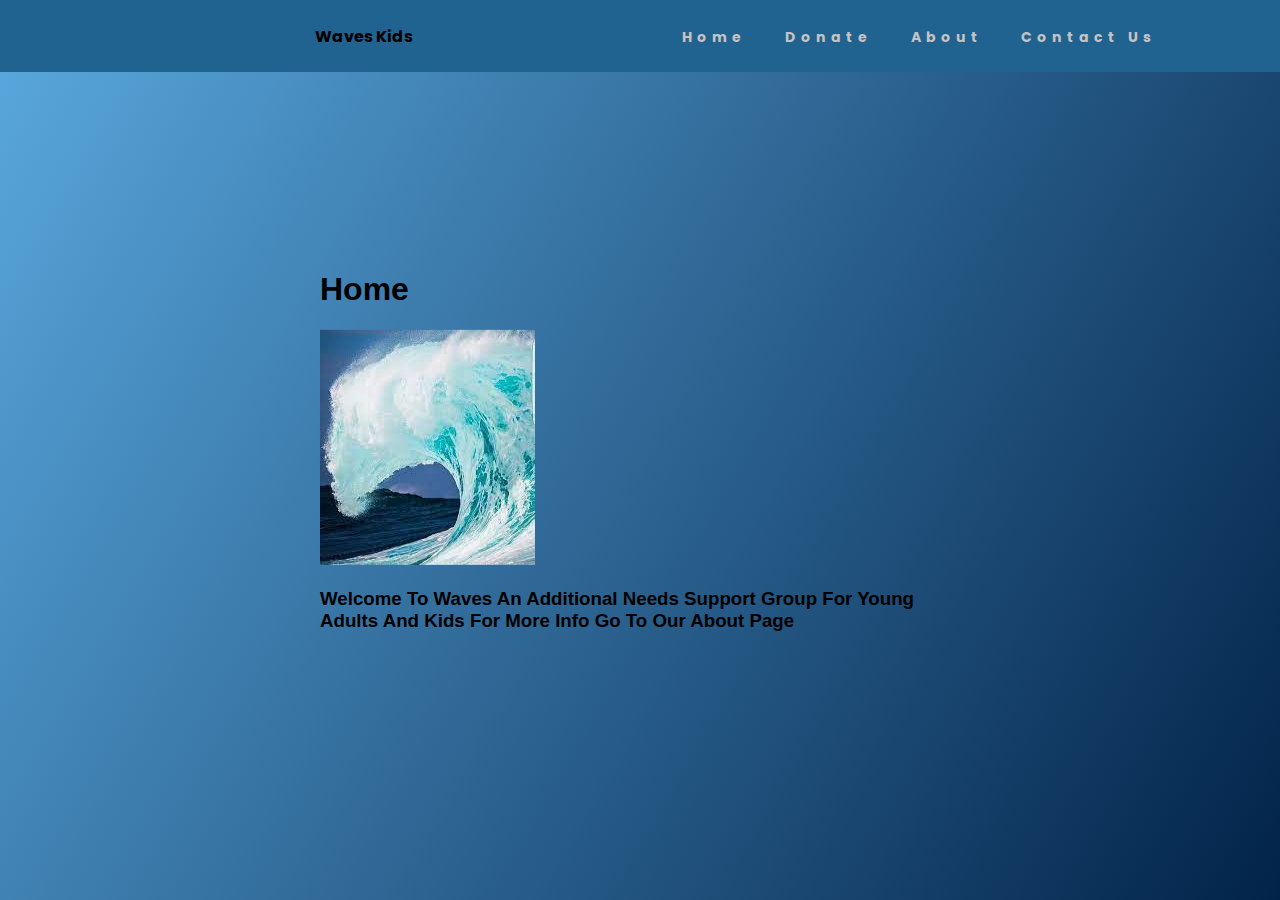
<file: index.html>
<!DOCTYPE html>
<html lang="en" dir="ltr">
  <head>
    <meta charset="utf-8">
    <title>Home</title>
    <link href="https://fonts.googleapis.com/css?family=Poppins" rel="stylesheet">
    <link rel="stylesheet" href="main.css">
    <link href="https://stackpath.bootstrapcdn.com/font-awesome/4.7.0/css/font-awesome.min.css" rel="stylesheet">
  <body>
    <nav>
    <div class="logo"></div>
       <h4>Waves Kids</h4>
    </div>
    <ul class="nav-links">
      <li>
        <a href="index.html">Home</a>
      </li>
      <li>
        <a href="donate.html">Donate</a>
      </li>
      <li>
        <a href="about.html">About</a>
      </li>
      <li>
        <a href="facebook.html">Contact Us</a>
      </li>
    </ul>
    <div class="burger">
      <div class="line1"></div>
      <div class="line2"></div>
      <div class="line3"></div>
    </div>
    </nav>
    <div class="center">
    <h1>Home</h1>
    <div class="img-cen">
    <img src="waves-wave.jpg" alt="Oops">
    </div>
    <span>
    <h3>Welcome To Waves An Additional Needs Support Group For Young Adults And Kids For More Info Go To Our About Page</h3>
  </span>
  </body>
</html>
</file>
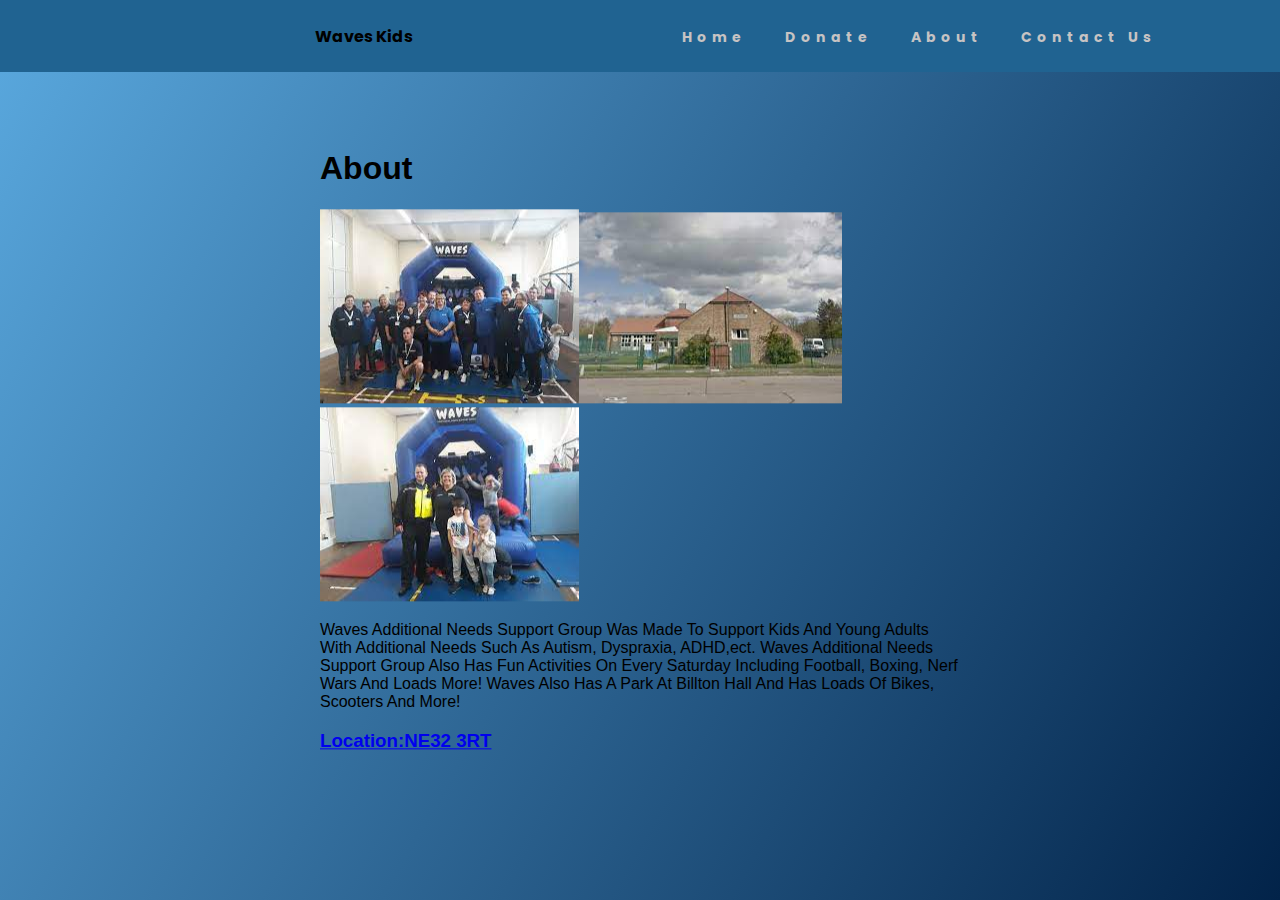
<file: about.html>
<!DOCTYPE html>
<html lang="en" dir="ltr">
  <head>
    <meta charset="utf-8">
    <title>About Us</title>
    <link href="https://fonts.googleapis.com/css?family=Poppins" rel="stylesheet">
    <link rel="stylesheet" href="main.css">
  </head>
  <body>
    <nav>
    <div class="logo"></div>
       <h4>Waves Kids</h4>
    </div>
    <ul class="nav-links">
      <li>
        <a href="index.html">Home</a>
      </li>
      <li>
        <a href="donate.html">Donate</a>
      </li>
      <li>
        <a href="about.html">About</a>
      </li>
      <li>
        <a href="facebook.html">Contact Us</a>
      </li>
    </ul>
    <div class="burger">
      <div class="line1"></div>
      <div class="line2"></div>
      <div class="line3"></div>
    </div>
    </nav>
    <div class="center">
    <h1>About</h1>
    <img src="castle.jpg" alt="Oops"><img src="bill.jpg" alt="Oops"><img src="police castle.jpg" alt="Oops">
    <span>
    <p>Waves Additional Needs Support Group Was Made To Support Kids And Young Adults With Additional Needs Such As Autism, Dyspraxia, ADHD,ect. Waves Additional Needs Support Group Also Has Fun Activities On Every Saturday Including Football, Boxing, Nerf Wars And Loads More! Waves Also Has A Park At Billton Hall And Has Loads Of Bikes, Scooters And More!</p>
    </span>
    <span>
      <h3><a href="https://www.google.com/maps/place/Bilton+Hall+Community+Trust+CIO/@54.9716468,-1.471068,17z/data=!4m13!1m7!3m6!1s0x487e6f99d372aa0d:0x1bab41375dec6089!2sTaunton+Ave,+Jarrow+NE32+3RT!3b1!8m2!3d54.971482!4d-1.4690799!3m4!1s0x487e6f99d373884d:0x9df2746d635e7322!8m2!3d54.9716954!4d-1.4680293">Location:NE32 3RT</a></h3>
    </span>
  </div>
  </body>
</html>
</file>
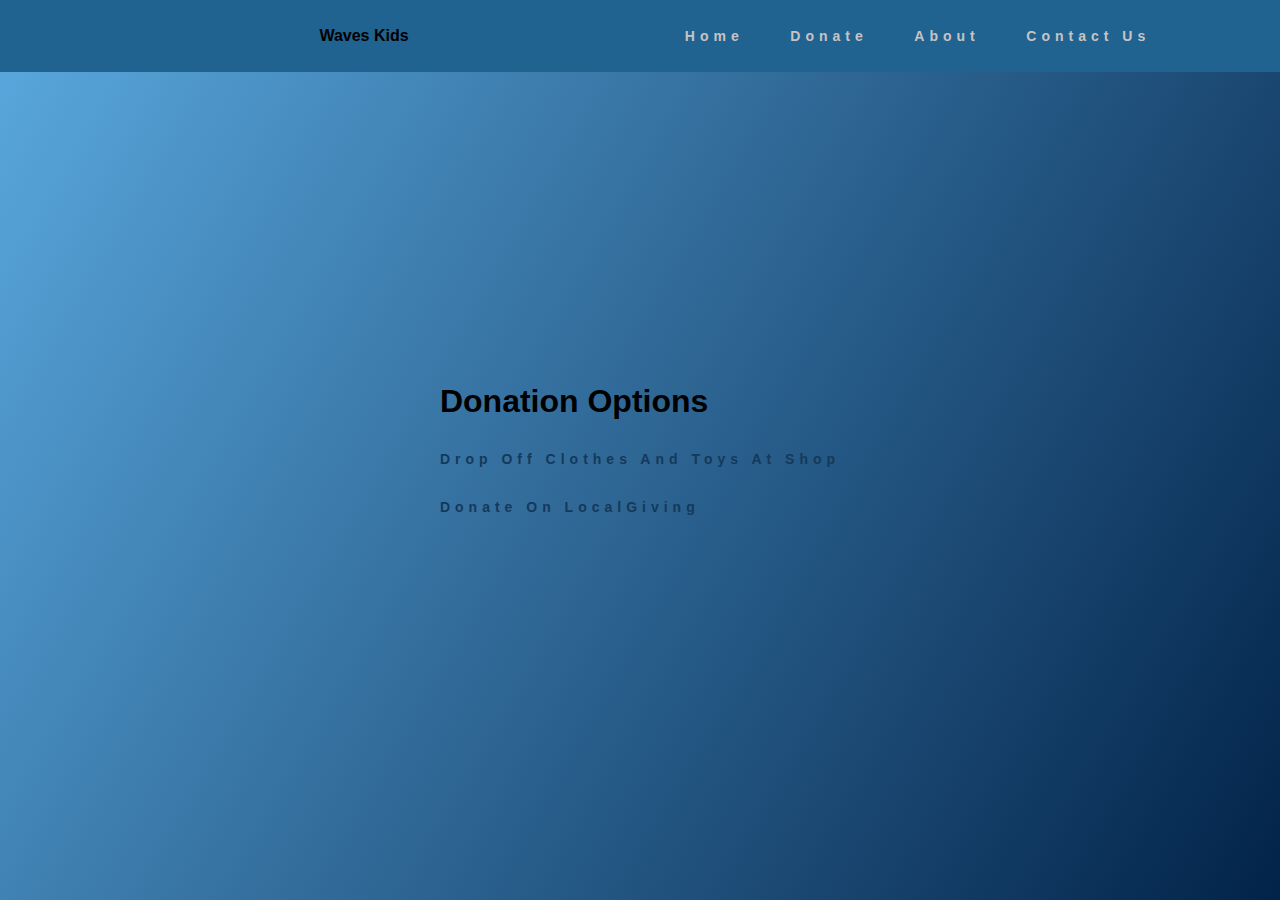
<file: donate.html>
<!DOCTYPE html>
<html lang="en">
<head>
    <link rel="stylesheet" href="main.css">
    <title>Donation Options</title>
</head>
<body>
    <nav>
        <div class="logo"></div>
           <h4>Waves Kids</h4>
        </div>
        <ul class="nav-links">
          <li>
            <a href="index.html">Home</a>
          </li>
          <li>
            <a href="donate.html">Donate</a>
          </li>
          <li>
            <a href="about.html">About</a>
          </li>
          <li>
            <a href="facebook.html">Contact Us</a>
          </li>
        </ul>
        <div class="burger">
          <div class="line1"></div>
          <div class="line2"></div>
          <div class="line3"></div>
        </div>
        </nav>
        <div class="center">
            <div class="donate">
    <h1>Donation Options</h1>
        <h2><a href="https://www.google.com/maps/place/Bilton+Hall+Community+Trust+CIO/@54.9716468,-1.471068,17z/data=!4m13!1m7!3m6!1s0x487e6f99d372aa0d:0x1bab41375dec6089!2sTaunton+Ave,+Jarrow+NE32+3RT!3b1!8m2!3d54.971482!4d-1.4690799!3m4!1s0x487e6f99d373884d:0x9df2746d635e7322!8m2!3d54.9716954!4d-1.4680293">Drop Off Clothes And Toys At Shop</a></h2>
        <h2><a href="https://localgiving.org/charity/waves-additional-needs-support-group/?fbclid=IwAR2OjA0LOEM0aJIv5U2ioE1Fs_BFp6OS_T1suIPkPezLM1Q48AYu-GXJ77k">Donate On LocalGiving</a></h2>
        </div>
        </div>
</body>
</html>
</file>
<file: main.css>
body, head{
    margin: 0;
    padding: 0;
    box-sizing: border-box;
    font-family:sans-serif;
    background: linear-gradient(120deg,#5aa9df, #022349);
    height: 100vh;
    overflow: hidden;
}
.center{
    position: absolute;
    top: 50%;
    left: 50%;
    transform: translate(-50%, -50%)
}
.donate a{
    color:rgb(21, 57, 90);
    text-decoration: none;
    letter-spacing: 5px;
    font-weight: bold;
    font-size: 14px;
}
.img-cen{
    align-items: right;
}
.social-menu ul {
    position: absolute;
    top: 50%;
    left: 50%;
    transform: translate(-50%, -50%);
    padding: 0;
    margin: 0;
    display: flex;
}
.social-menu ul li {
    list-style: none;
    margin: 0 10px;
}
.social-menu ul li .fa {
    color: #000000;
    font-size: 25px;
    line-height: 50px;
    transition: .5s;
}
.social-menu ul li .fa:hover {
    color: #ffffff;
}
.social-menu ul li a {
    position: relative;
    display: block;
    width: 50px;
    height: 50px;
    border-radius: 50%;
    background-color: rgb(255, 255, 255);
    text-align: center;
    transition: 0.5s;
    transform: translate(0,0px);
    box-shadow: 0px 7px 5px rgba(48, 44, 44, 0.5);
}
.social-menu ul li a:hover {
    transform: rotate(0deg) skew(0deg) translate(0, -10px);
}
.social-menu ul li:nth-child(1) a:hover {
    background-color: #3b5999;
}
nav {
    display: flex;
    justify-content: space-around;
    align-items: center;
    min-height: 8vh;
    background-color: #206391;
    font-family: 'Poppins', sans-serif;
}
.logo{
    color:rgb(98, 128, 211);
    text-transform: uppercase;
    letter-spacing: 5px;
    font-size: 22px;
}
.nav-links li{
    list-style: none;
}
.nav-links{
    display: flex;
    justify-content: space-around;
    width: 40%;
}
.nav-links a{
    color:rgb(199, 195, 195);
    text-decoration: none;
    letter-spacing: 5px;
    font-weight: bold;
    font-size: 14px;
}

.burger{
    display: none;
}
.burger div{
    width: 25px;
    height: 3px;
    background-color:rgb(199, 195, 195);
    margin: 5px;
}

@media screen and (max-width:1024){
    .nav-links{
        width: 60%;
    }
}

@media screen and (max-width:768){
    body{
        overflow-x: hidden;
    }
    .nav-links{
        position: absolute;
        right: 0px;
        height: 92vh;
        top: 8vh;
        background-color: #dd671880;
        display: flex;
        flex-direction: column;
        align-items: center;
        width: 50%;
        transform: translateX(100%)
    }
    .nav-links li{
        opacity: 0;
    }
    .burger{
        display: block;
    }
}
</file>
